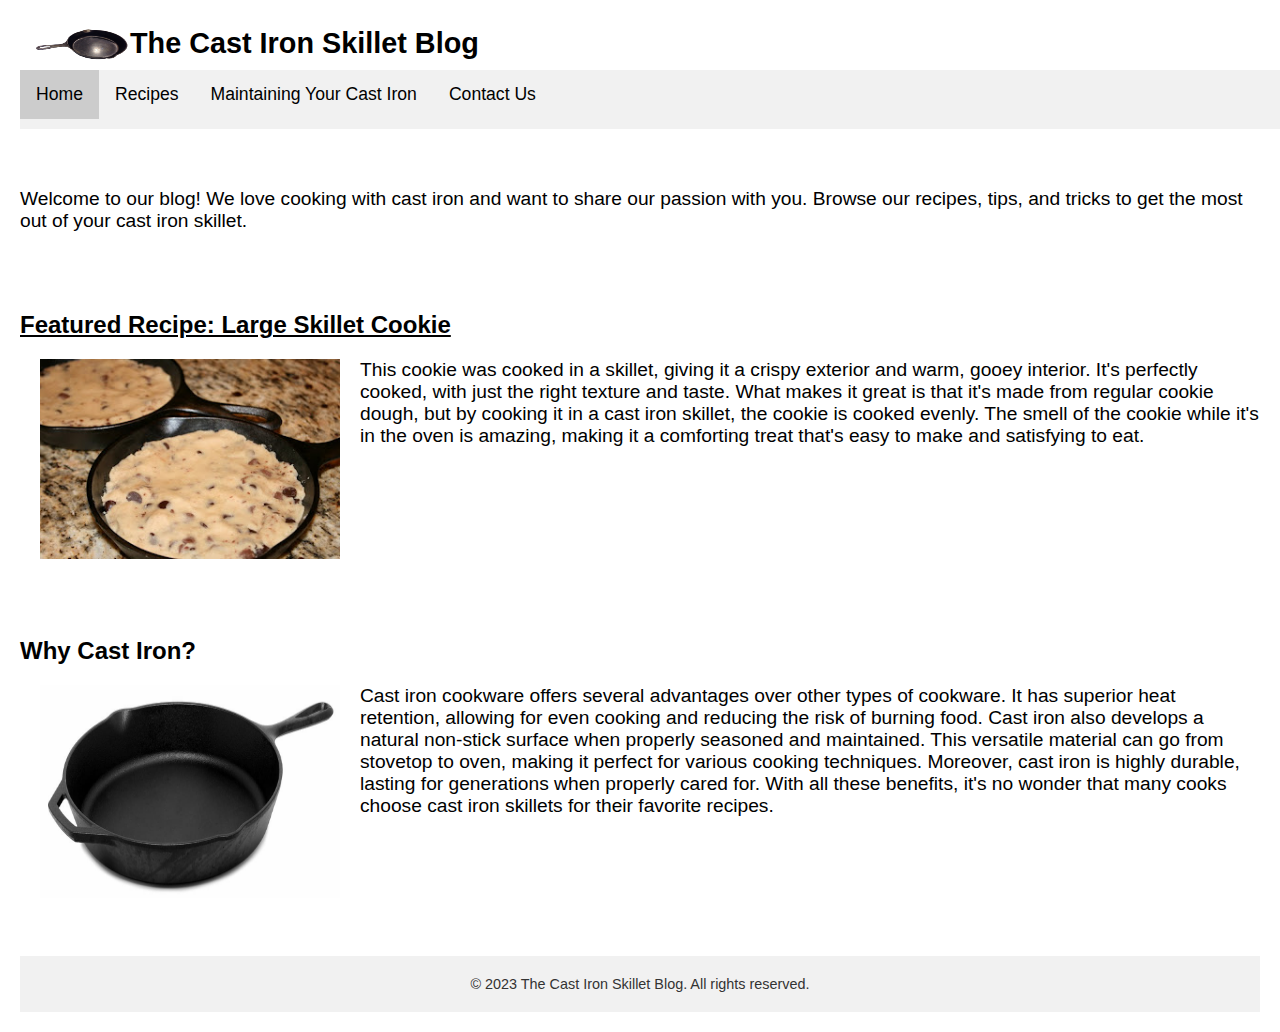
<file: index.html>
<!DOCTYPE html>
<html>
  <head>
    <meta charset="UTF-8">
    <meta name="viewport" content="width=device-width, initial-scale=1.0">
    <meta name="description" content="Welcome to our blog! We love cooking with cast iron and want to share our passion with you. Browse our recipes, tips, and tricks to get the most out of your cast iron skillet.">
    <meta name="author" content="Andrew Barker">
    <meta name="keywords" content="cast iron, skillet, recipes, tips, tricks, cooking">
    <!-- Google tag (gtag.js) -->
    <script async src="https://www.googletagmanager.com/gtag/js?id=G-KKR5ZHEPTD"></script>
    <script>
      window.dataLayer = window.dataLayer || [];
      function gtag(){dataLayer.push(arguments);}
      gtag('js', new Date());

      gtag('config', 'G-KKR5ZHEPTD');
    </script>
    <title>The Cast Iron Skillet Blog</title>
  <link href="https://fonts.googleapis.com/css?family=Roboto&display=swap" rel="stylesheet">
  <link rel="stylesheet" href="./style.css">
  </head>
  <body>
    <div class="nav-container">
    <header>
      <h1><img src="./skillet.png" alt="logo" width="100">The Cast Iron Skillet Blog</h1>
      <nav>
        <ul>
          <li class ="active" style="display: inline-block;"><a href="./index.html">Home</a></li>
          <li class="dropdown" style="display: inline-block;">
            <a href="#">Recipes</a>
            <ul class="dropdown">
              <li><a href="./recipe1.html">Skillet Cookie</a></li>
              <li><a href="./recipe2.html">Paprika Chicken Skillet</a></li>
              <li><a href="./recipe3.html">Cast Iron Steak</a></li>
              <li><a href="./recipe4.html">Cast Iron Cornbread</a></li>
              <li><a href="./recipe5.html">Ham and Cheese Veggie Skillet</a></li>
            </ul>
          </li>
          <li style="display: inline-block;"><a href="./maintaining-your-cast-iron.html">Maintaining Your Cast Iron</a></li>
          <li style="display: inline-block;"><a href="./contact.html">Contact Us</a></li>
        </ul>
      </nav>
    </header>
  </div>
    <section>
      <p>Welcome to our blog! We love cooking with cast iron and want to share our passion with you. Browse our recipes, tips, and tricks to get the most out of your cast iron skillet.</p>
    </section>
    <section>
      <h2><a href="./recipe1.html">Featured Recipe: Large Skillet Cookie</a></h2>
      <div>
        <img style="float: left; margin-right: 20px;" src="./skilletcookie.png" alt="Skillet Cookie">
        <p>This cookie was cooked in a skillet, giving it a crispy exterior and warm, gooey interior. It's perfectly cooked, with just the right texture and taste. What makes it great is that it's made from regular cookie        dough, but by cooking it in a cast iron skillet, the cookie is cooked evenly. The smell of the cookie while it's in the oven is amazing, making it a comforting treat that's easy to make and satisfying to eat.</p>
      </div>
      <div style="clear:both;"></div>
    </section>   
    <br>
    <section>
      <h2>Why Cast Iron?</h2>
      <div>
        <img style="float: left; margin-right: 20px;" height="213px" width="320" src="./skillet2.jpg" alt="Skillet Image">
        <p>Cast iron cookware offers several advantages over other types of cookware. It has superior heat retention, allowing for even cooking and reducing the risk of burning food. Cast iron also develops a natural non-stick surface when properly seasoned and maintained. This versatile material can go from stovetop to oven, making it perfect for various cooking techniques. Moreover, cast iron is highly durable, lasting for generations when properly cared for. With all these benefits, it's no wonder that many cooks choose cast iron skillets for their favorite recipes.</p>
      </div>
      <div style="clear:both;"></div>
    </section>  
    <br>
    <section>
      <footer>
        &copy; 2023 The Cast Iron Skillet Blog. All rights reserved.
      </footer>    
    </section>
  </body>
</html>
</file>
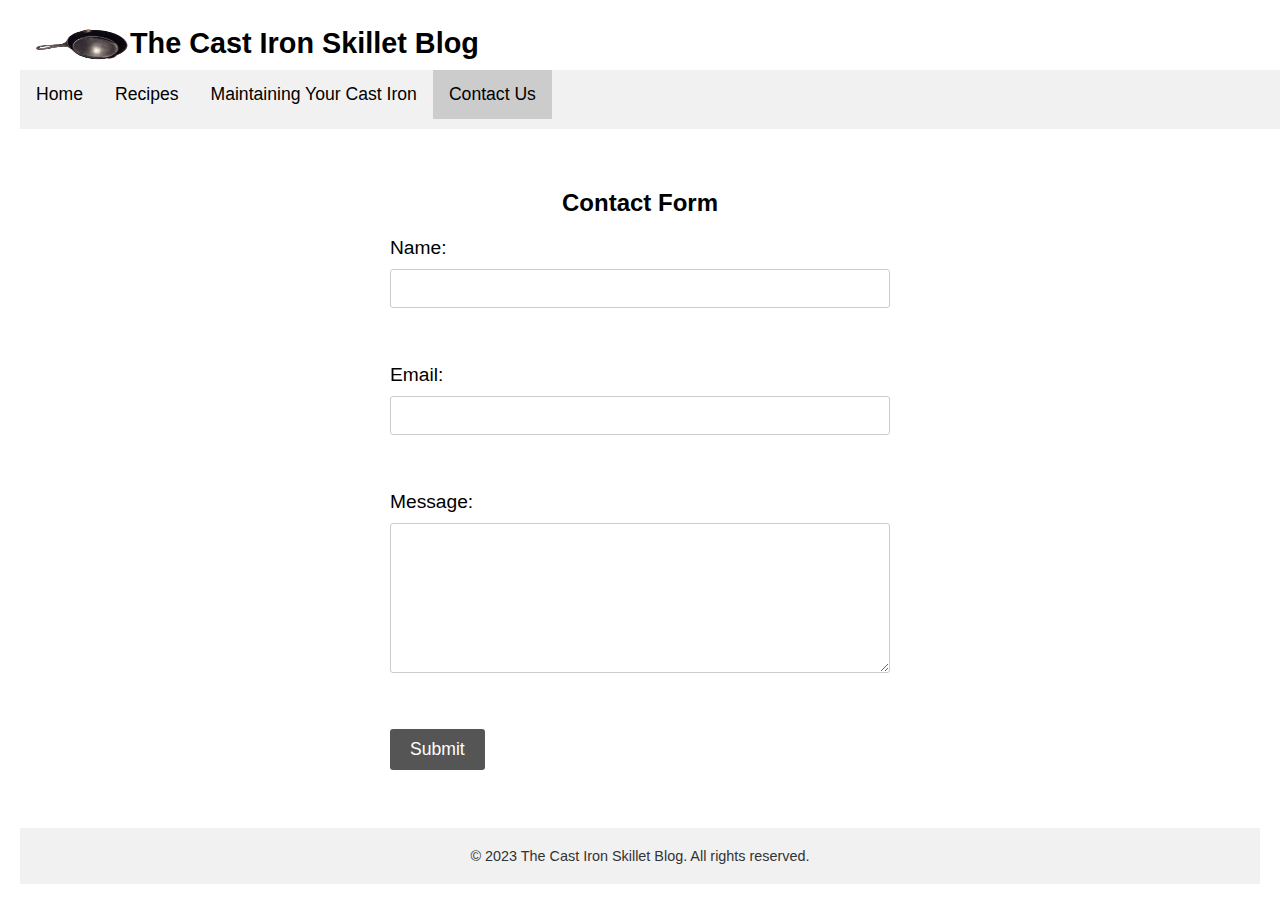
<file: contact.html>
<!DOCTYPE html>
<html>
  <head>
    <meta charset="UTF-8">
    <meta name="viewport" content="width=device-width, initial-scale=1.0">
    <meta name="description" content="Contact us for any questions or comments you may have.">
    <meta name="author" content="Andrew Barker">
    <meta name="keywords" content="contact, form, email, message">
    <!-- Google tag (gtag.js) -->
    <script async src="https://www.googletagmanager.com/gtag/js?id=G-KKR5ZHEPTD"></script>
    <script>
      window.dataLayer = window.dataLayer || [];
      function gtag(){dataLayer.push(arguments);}
      gtag('js', new Date());

      gtag('config', 'G-KKR5ZHEPTD');
    </script>
    <link rel="stylesheet" href="style.css">
    <title>Contact Us</title>
  </head>
  <body>
    <header>
      <h1><img src="./skillet.png" alt="logo" width="100">The Cast Iron Skillet Blog</h1>
      <nav>
        <ul>
          <li style="display: inline-block;"><a href="./index.html">Home</a></li>
          <li class="dropdown" style="display: inline-block;">
            <a href="#">Recipes</a>
            <ul class="dropdown">
              <li><a href="./recipe1.html">Skillet Cookie</a></li>
              <li><a href="./recipe2.html">Paprika Chicken Skillet</a></li>
              <li><a href="./recipe3.html">Cast Iron Steak</a></li>
              <li><a href="./recipe4.html">Cast Iron Cornbread</a></li>
              <li><a href="./recipe5.html">Ham and Cheese Veggie Skillet</a></li>
            </ul>
          </li>
          <li style="display: inline-block;"><a href="./maintaining-your-cast-iron.html">Maintaining Your Cast Iron</a></li>
          <li class ="active" style="display: inline-block;"><a href="./contact.html">Contact Us</a></li>
        </ul>
      </nav>
    </header>
    <section>
      <h2 style="text-align: center">Contact Form</h2>
      <form action="/submit.php" method="POST">
        <label for="name">Name:</label>
        <input type="text" id="name" name="name" required><br><br>
        
        <label for="email">Email:</label>
        <input type="email" id="email" name="email" required><br><br>
        
        <label for="message">Message:</label>
        <textarea id="message" name="message" required></textarea><br><br>
        
        <input type="submit" value="Submit">
      </form>
    </section>
    <br>
    <section>
      <footer>
        &copy; 2023 The Cast Iron Skillet Blog. All rights reserved.
      </footer>    
    </section>
  </body>
</html>
</file>
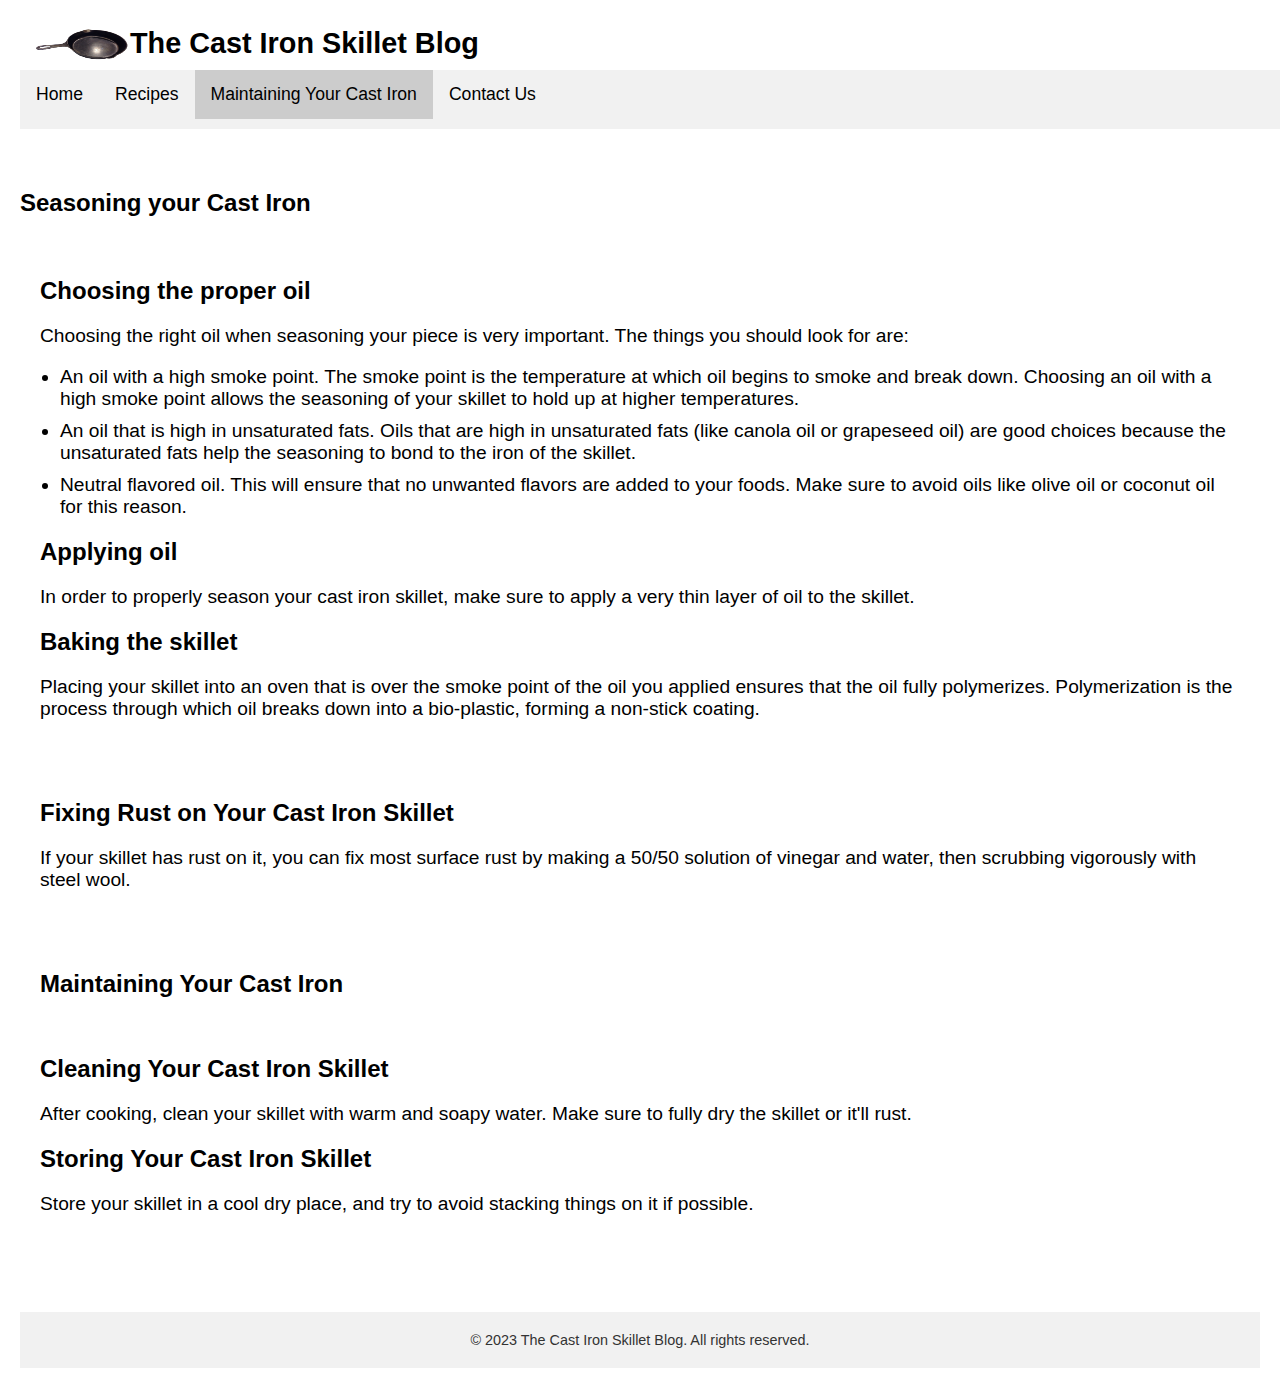
<file: maintaining-your-cast-iron.html>
<!DOCTYPE html>
<html>
  <head>
    <meta charset="UTF-8">
    <meta name="viewport" content="width=device-width, initial-scale=1.0">
    <meta name="description" content="Learn how to maintain your cast iron skillet for a lifetime of great cooking.">
    <meta name="author" content="Andrew Barker">
    <meta name="keywords" content="cast iron, skillet, maintenance, cleaning, seasoning">
    <title>Maintaining Your Cast Iron - The Cast Iron Skillet Blog</title>
    <link rel="stylesheet" href="style.css">
  </head>
  <body>
    <header>
      <h1><img src="./skillet.png" alt="logo" width="100">The Cast Iron Skillet Blog</h1>
      <nav>
        <ul>
          <li style="display: inline-block;"><a href="./index.html">Home</a></li>
          <li class="dropdown" style="display: inline-block;">
            <a href="#">Recipes</a>
            <ul class="dropdown">
              <li><a href="./recipe1.html">Skillet Cookie</a></li>
              <li><a href="./recipe2.html">Paprika Chicken Skillet</a></li>
              <li><a href="./recipe3.html">Cast Iron Steak</a></li>
              <li><a href="./recipe4.html">Cast Iron Cornbread</a></li>
              <li><a href="./recipe5.html">Ham and Cheese Veggie Skillet</a></li>
            </ul>
          </li>
          <li class="active" style="display: inline-block;"><a href="./maintaining-your-cast-iron.html">Maintaining Your Cast Iron</a></li>
          <li style="display: inline-block;"><a href="./contact.html">Contact Us</a></li>
        </ul>
      </nav>
    </header>
    <section>
      <h2>Seasoning your Cast Iron</h2>
      <section>
        <h2>Choosing the proper oil</h2>
        <p>Choosing the right oil when seasoning your piece is very important. The things you should look for are:</p>
        <ul>
          <li>An oil with a high smoke point. The smoke point is the temperature at which oil begins to smoke and break down. Choosing an oil with a high smoke point allows the seasoning of your skillet to hold up at higher temperatures.</li>
          <li>An oil that is high in unsaturated fats. Oils that are high in unsaturated fats (like canola oil or grapeseed oil) are good choices because the unsaturated fats help the seasoning to bond to the iron of the skillet.</li>
          <li>Neutral flavored oil. This will ensure that no unwanted flavors are added to your foods. Make sure to avoid oils like olive oil or coconut oil for this reason.</li>
        </ul>
        <h2>Applying oil</h2>
        <p>In order to properly season your cast iron skillet, make sure to apply a very thin layer of oil to the skillet.</p>
        <h2>Baking the skillet</h3>
        <p>Placing your skillet into an oven that is over the smoke point of the oil you applied ensures that the oil fully polymerizes. Polymerization is the process through which oil breaks down into a bio-plastic, forming a non-stick coating.</p>
      </section>
      <section>
        <h2>Fixing Rust on Your Cast Iron Skillet</h2>
        <p>If your skillet has rust on it, you can fix most surface rust by making a 50/50 solution of vinegar and water, then scrubbing vigorously with steel wool.</p>
      </section>
    <section>
      <h2>Maintaining Your Cast Iron</h2>
      <br>
        <h2>Cleaning Your Cast Iron Skillet</h2>
        <p>After cooking, clean your skillet with warm and soapy water. Make sure to fully dry the skillet or it'll rust.</p>
        <h2>Storing Your Cast Iron Skillet</h2>
        <p>Store your skillet in a cool dry place, and try to avoid stacking things on it if possible.</p>
      </section>
    </section>
    <br>
    <section>
      <footer>
        &copy; 2023 The Cast Iron Skillet Blog. All rights reserved.
      </footer>    
    </section>
  </body>
</html>
</file>
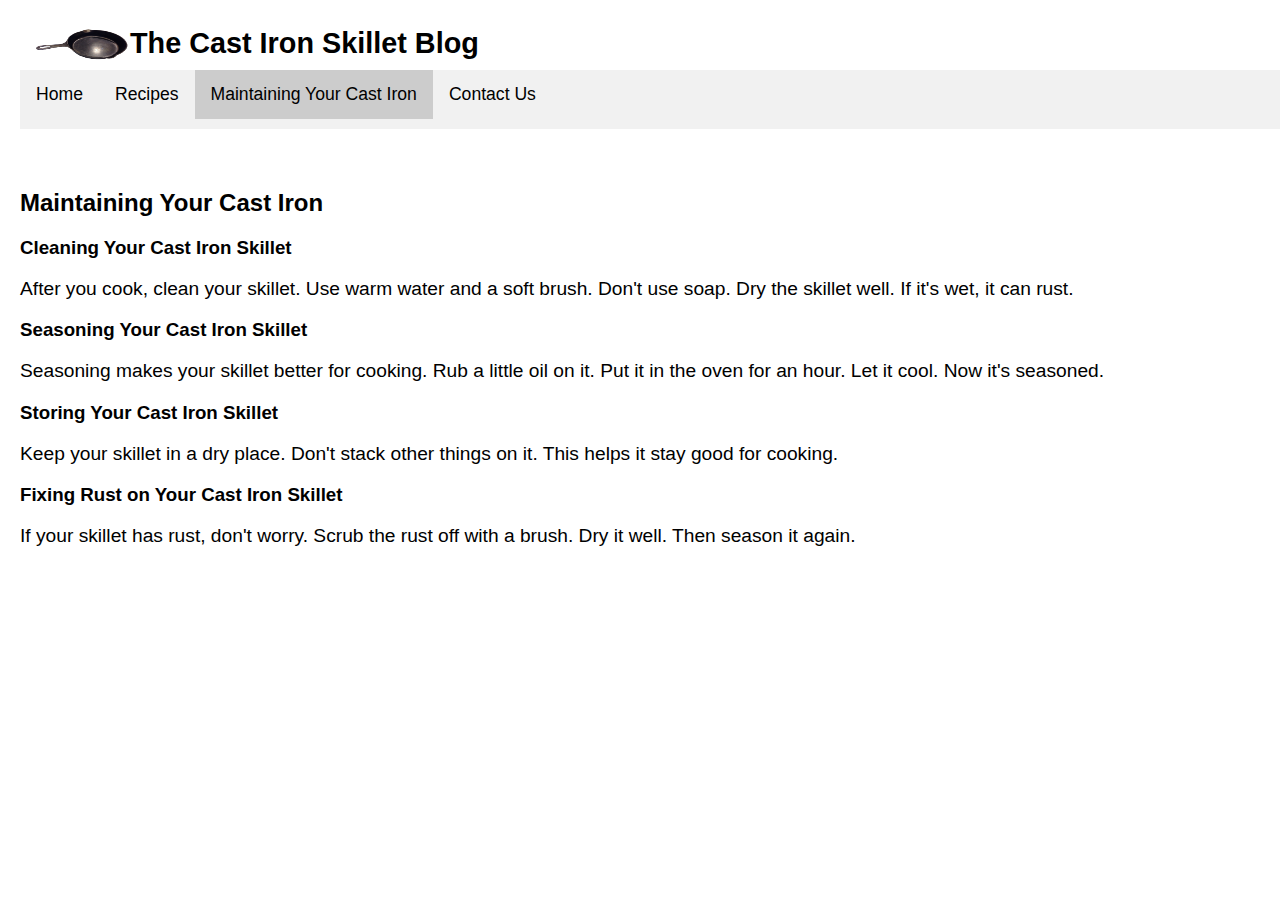
<file: maintaining-your-skillet.html>
<!DOCTYPE html>
<html>
  <head>
    <meta charset="UTF-8">
    <meta name="viewport" content="width=device-width, initial-scale=1.0">
    <meta name="description" content="Learn how to maintain your cast iron skillet for a lifetime of great cooking.">
    <meta name="author" content="Andrew Barker">
    <meta name="keywords" content="cast iron, skillet, maintenance, cleaning, seasoning">
    <title>Maintaining Your Cast Iron - The Cast Iron Skillet Blog</title>
    <link rel="stylesheet" href="style.css">
  </head>
  <body>
    <header>
      <h1><img src="./skillet.png" alt="logo" width="100">The Cast Iron Skillet Blog</h1>
      <nav>
        <ul>
          <li style="display: inline-block;"><a href="./index.html">Home</a></li>
          <li class="dropdown" style="display: inline-block;">
            <a href="#">Recipes</a>
            <ul class="dropdown">
              <li><a href="./recipe1.html">Recipe 1</a></li>
              <li><a href="./recipe2.html">Recipe 2</a></li>
              <li><a href="./recipe3.html">Recipe 3</a></li>
              <li><a href="./recipe4.html">Recipe 4</a></li>
              <li><a href="./recipe5.html">Recipe 5</a></li>
            </ul>
          </li>
          <li class ="active" style="display: inline-block;"><a href="./maintaining-your-cast-iron.html">Maintaining Your Cast Iron</a></li>
          <li style="display: inline-block;"><a href="./contact.html">Contact Us</a></li>
        </ul>
      </nav>
    </header>
    <section>
      <h2>Maintaining Your Cast Iron</h2>
      <article>
        <h3>Cleaning Your Cast Iron Skillet</h3>
        <p>After you cook, clean your skillet. Use warm water and a soft brush. Don't use soap. Dry the skillet well. If it's wet, it can rust.</p>
      </article>
      <article>
        <h3>Seasoning Your Cast Iron Skillet</h3>
        <p>Seasoning makes your skillet better for cooking. Rub a little oil on it. Put it in the oven for an hour. Let it cool. Now it's seasoned.</p>
      </article>
      <article>
        <h3>Storing Your Cast Iron Skillet</h3>
        <p>Keep your skillet in a dry place. Don't stack other things on it. This helps it stay good for cooking.</p>
      </article>
      <article>
        <h3>Fixing Rust on Your Cast Iron Skillet</h3>
        <p>If your skillet has rust, don't worry. Scrub the rust off with a brush. Dry it well. Then season it again.</p>
      </article>
    </section>
  </body>
</html>
</file>
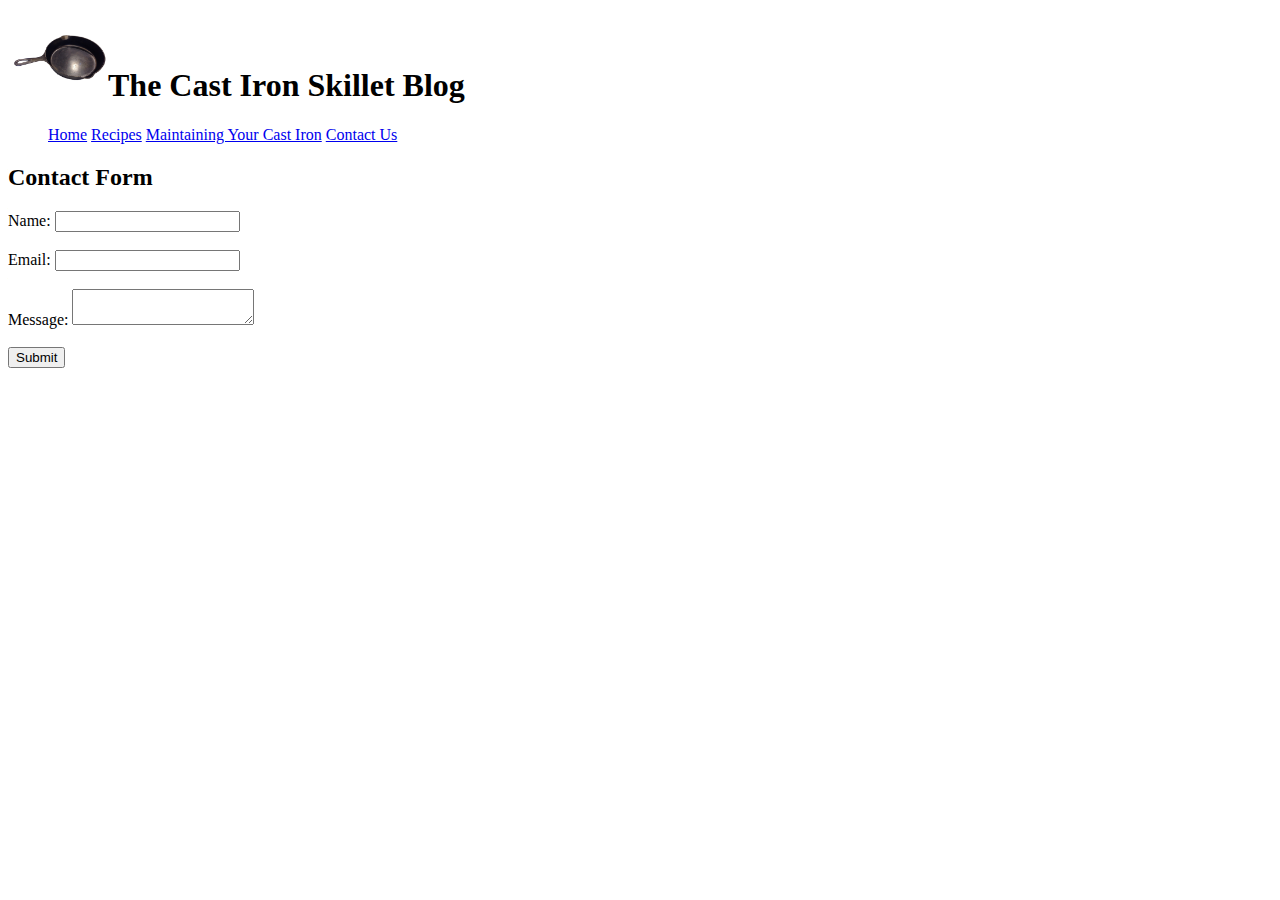
<file: new 1.html>
<!DOCTYPE html>
<html>
  <head>
    <title>Contact Us</title>
  </head>
  <body>
    <header>
      <h1><img src="./skillet.png" alt="logo" width="100">The Cast Iron Skillet Blog</h1>
      <nav>
        <ul>
          <li style="display: inline-block;"><a href="./index.html">Home</a></li>
          <li style="display: inline-block;"><a href="./recipes.html">Recipes</a></li>
          <li style="display: inline-block;"><a href=".maintaining-your-cast-iron.html">Maintaining Your Cast Iron</a></li>
          <li style="display: inline-block;"><a href="./contact.html">Contact Us</a></li>
        </ul>
      </nav>
    </header>
    <section>
      <h2>Contact Form</h2>
      <form action="/submit.php" method="POST">
        <label for="name">Name:</label>
        <input type="text" id="name" name="name" required><br><br>
        
        <label for="email">Email:</label>
        <input type="email" id="email" name="email" required><br><br>
        
        <label for="message">Message:</label>
        <textarea id="message" name="message" required></textarea><br><br>
        
        <input type="submit" value="Submit">
      </form>
    </section>
  </body>
</html>
</file>
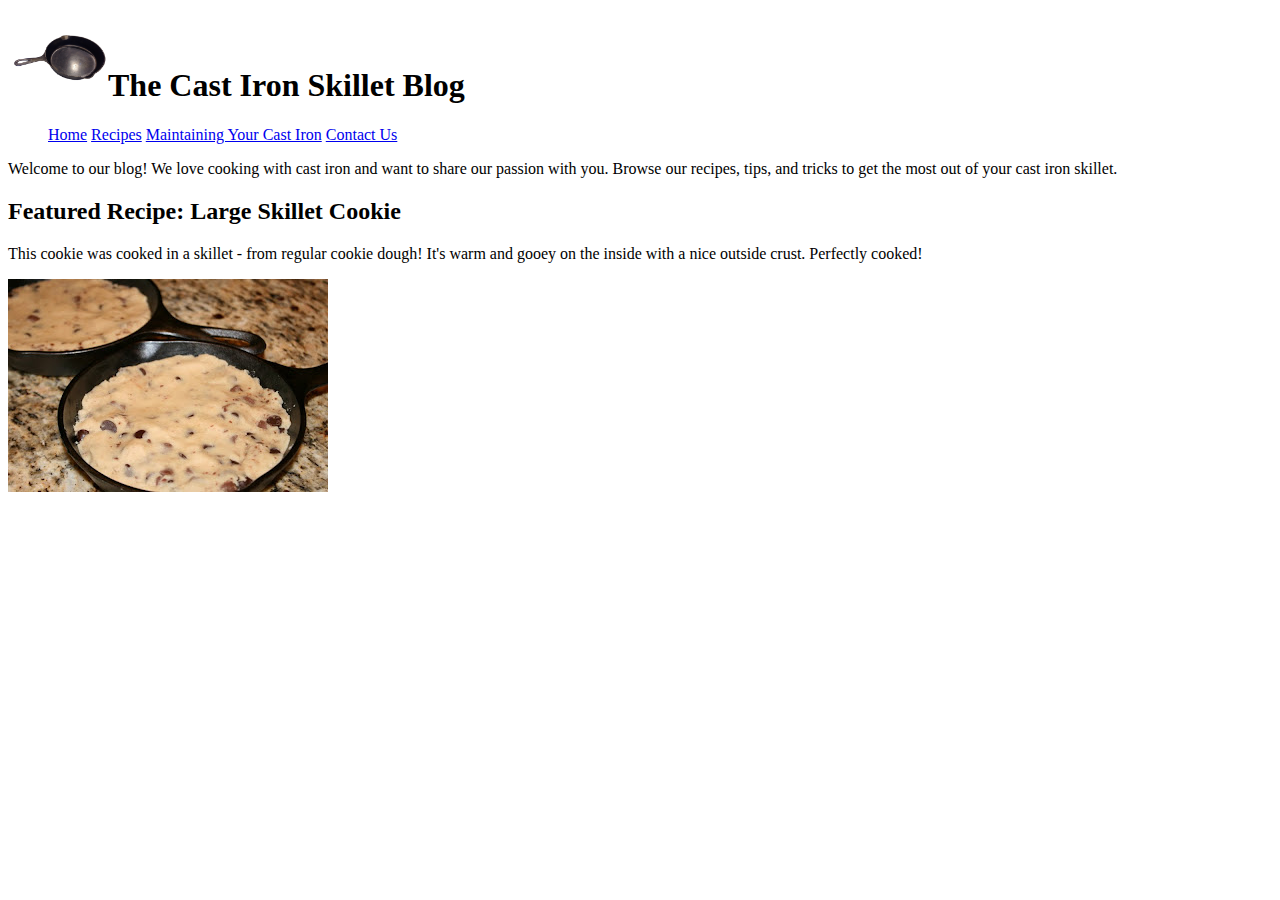
<file: new 2.html>
<!DOCTYPE html>
<html>
  <head>
    <title>The Cast Iron Skillet Blog</title>
	<!-- creator: Andrew Barker -->
  </head>
  <body>
    <header>
      <h1><img src="./skillet.png" alt="logo" width="100">The Cast Iron Skillet Blog</h1>
      <nav>
        <ul>
          <li style="display: inline-block;"><a href="./index.html">Home</a></li>
          <li style="display: inline-block;"><a href="./recipes.html">Recipes</a></li>
          <li style="display: inline-block;"><a href=".maintaining-your-cast-iron.html">Maintaining Your Cast Iron</a></li>
          <li style="display: inline-block;"><a href="./contact.html">Contact Us</a></li>
        </ul>
      </nav>
    </header>
    <section>
      <p>Welcome to our blog! We love cooking with cast iron and want to share our passion with you. Browse our recipes, tips, and tricks to get the most out of your cast iron skillet.</p>
    </section>
    <section>
      <h2>Featured Recipe: Large Skillet Cookie</h2>
      <p>This cookie was cooked in a skillet - from regular cookie dough! It's warm and gooey on the inside with a nice outside crust. Perfectly cooked!</p>
	  <img src=./skilletcookie.png></img>
    </section>
  </body>
</html>
</file>
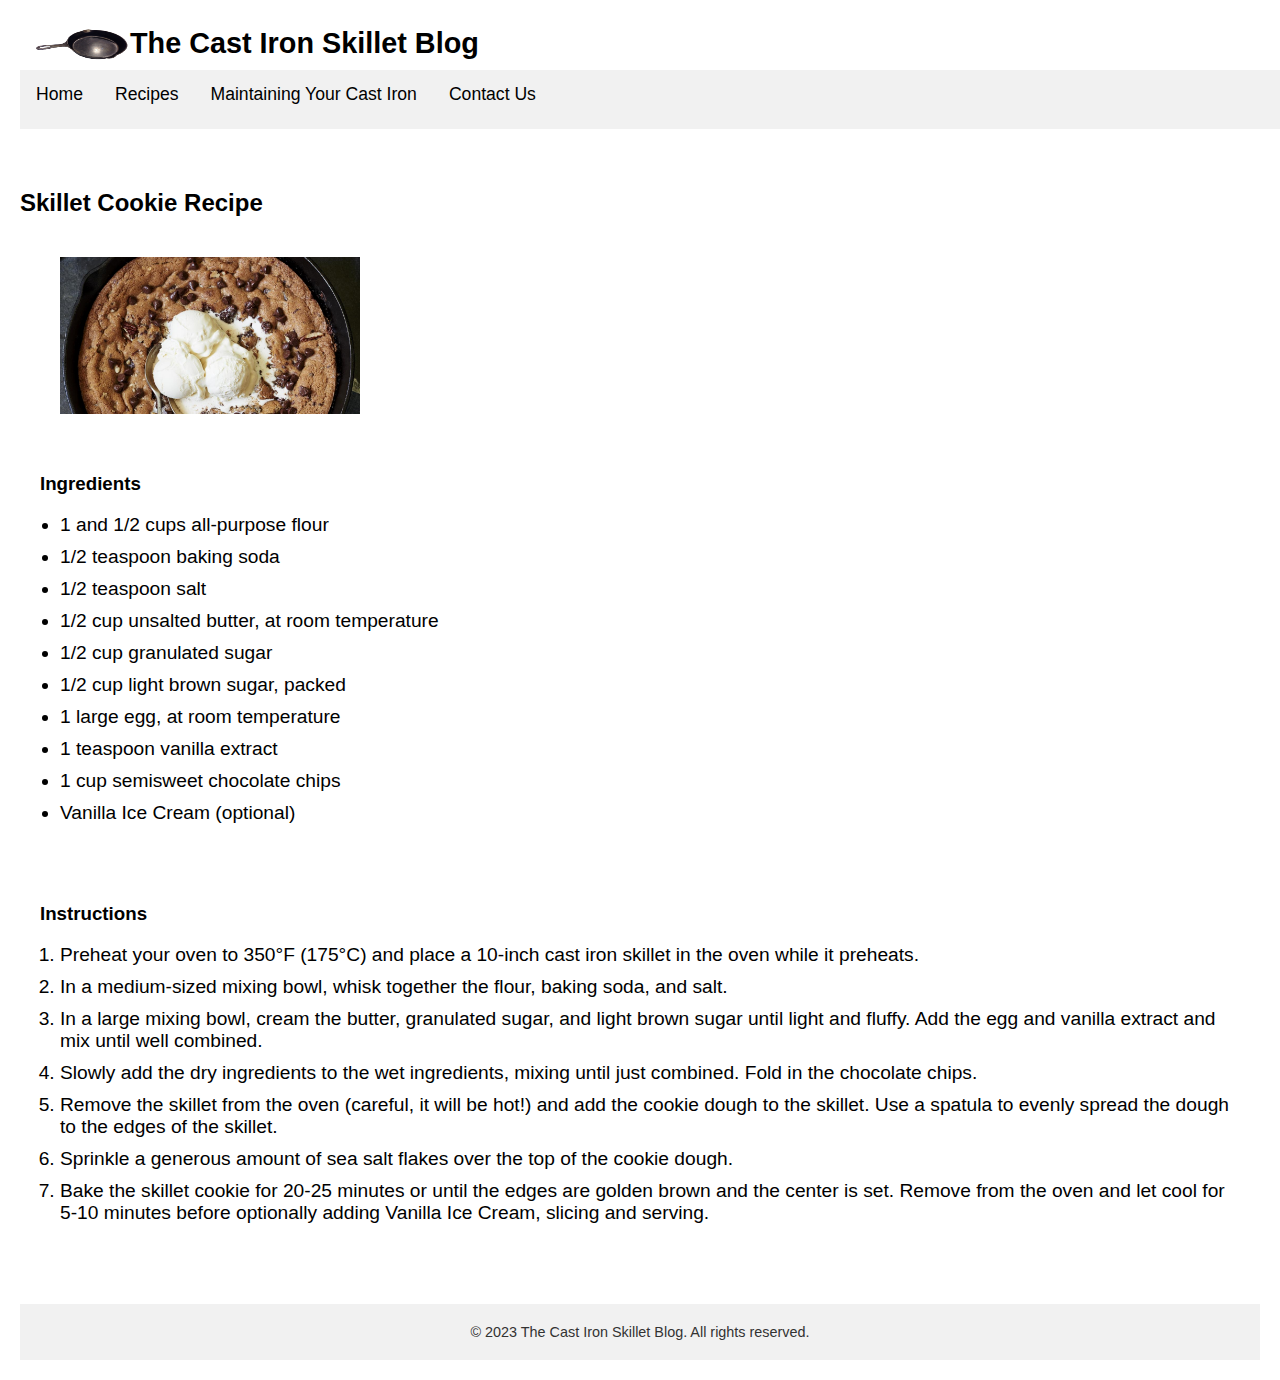
<file: recipe1.html>
<!DOCTYPE html>
<html>
  <head>
    <meta charset="UTF-8">
    <meta name="viewport" content="width=device-width, initial-scale=1.0">
    <meta name="description" content="Welcome to our blog! We love cooking with cast iron and want to share our passion with you. Browse our recipes, tips, and tricks to get the most out of your cast iron skillet.">
    <meta name="author" content="Andrew Barker">
    <meta name="keywords" content="cast iron, skillet, recipes, tips, tricks, cooking">
    <!-- Google tag (gtag.js) -->
    <script async src="https://www.googletagmanager.com/gtag/js?id=G-KKR5ZHEPTD"></script>
    <script>
      window.dataLayer = window.dataLayer || [];
      function gtag(){dataLayer.push(arguments);}
      gtag('js', new Date());

      gtag('config', 'G-KKR5ZHEPTD');
    </script>
    <title>Skillet Cookie Recipe - The Cast Iron Skillet Blog</title>
    <link href="https://fonts.googleapis.com/css?family=Roboto&display=swap" rel="stylesheet">
    <link rel="stylesheet" href="./style.css">
  </head>
  <body>
    <div class="nav-container">
      <header>
        <h1><img src="./skillet.png" alt="logo" width="100">The Cast Iron Skillet Blog</h1>
        <nav>
          <ul>
            <li style="display: inline-block;"><a href="./index.html">Home</a></li>
            <li class="dropdown" style="display: inline-block;">
              <a href="#">Recipes</a>
              <ul class="dropdown">
                <li><a href="./recipe1.html">Skillet Cookie</a></li>
              <li><a href="./recipe2.html">Paprika Chicken Skillet</a></li>
              <li><a href="./recipe3.html">Cast Iron Steak</a></li>
              <li><a href="./recipe4.html">Cast Iron Cornbread</a></li>
              <li><a href="./recipe5.html">Ham and Cheese Veggie Skillet</a></li>
              </ul>
            </li>
            <li style="display: inline-block;"><a href="./maintaining-your-cast-iron.html">Maintaining Your Cast Iron</a></li>
            <li style="display: inline-block;"><a href="./contact.html">Contact Us</a></li>
          </ul>
        </nav>
      </header>
    </div>
    <main>
      <section>
        <h2>Skillet Cookie Recipe</h2>
        <section>
        <div>
            <img src="./Chocolate_Chunk.jpg" alt="Skillet Cookie" style="float: left; margin-right: 20px;">
          </div>
          <div style="clear: both;"></div>
        </section>
        <section>
        <h3>Ingredients</h3>
        <ul>
            <li>1 and 1/2 cups all-purpose flour</li>
            <li>1/2 teaspoon baking soda</li>
            <li>1/2 teaspoon salt</li>
            <li>1/2 cup unsalted butter, at room temperature</li>
            <li>1/2 cup granulated sugar</li>
            <li>1/2 cup light brown sugar, packed</li>
            <li>1 large egg, at room temperature</li>
            <li>1 teaspoon vanilla extract</li>
            <li>1 cup semisweet chocolate chips</li>
            <li>Vanilla Ice Cream (optional)</li>
        </ul>
        </section>
        <section>
        <h3>Instructions</h3>
        <ol>
            <li>Preheat your oven to 350°F (175°C) and place a 10-inch cast iron skillet in the oven while it preheats.</li>
            <li>In a medium-sized mixing bowl, whisk together the flour, baking soda, and salt.</li>
            <li>In a large mixing bowl, cream the butter, granulated sugar, and light brown sugar until light and fluffy. Add the egg and vanilla extract and mix until well combined.</li>
            <li>Slowly add the dry ingredients to the wet ingredients, mixing until just combined. Fold in the chocolate chips.</li>
            <li>Remove the skillet from the oven (careful, it will be hot!) and add the cookie dough to the skillet. Use a spatula to evenly spread the dough to the edges of the skillet.</li>
            <li>Sprinkle a generous amount of sea salt flakes over the top of the cookie dough.</li>
            <li>Bake the skillet cookie for 20-25 minutes or until the edges are golden brown and the center is set. Remove from the oven and let cool for 5-10 minutes before optionally adding Vanilla Ice Cream, slicing and serving.</li>
        </ol>
        </section>
      </section>
    </main>
    <section>
        <footer>
          &copy; 2023 The Cast Iron Skillet Blog. All rights reserved.
        </footer>    
      </section>
  </body>
</html>
</file>
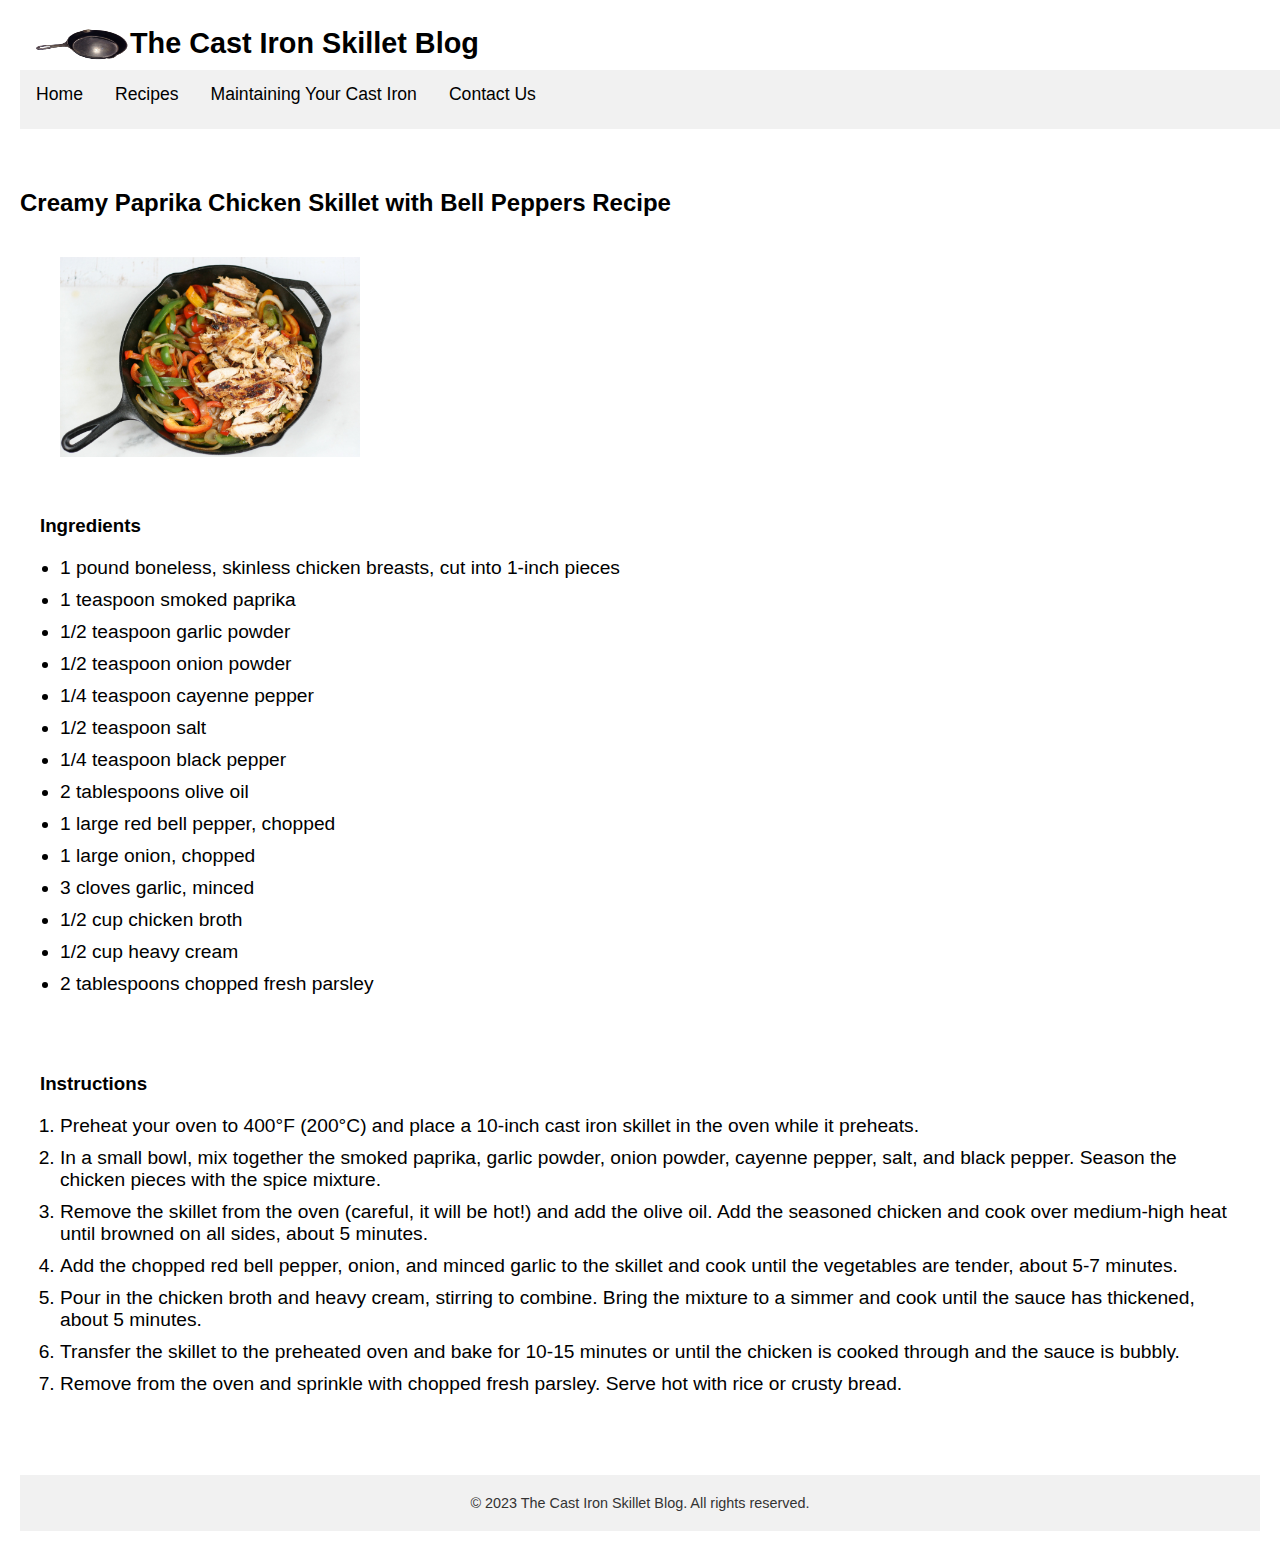
<file: recipe2.html>
<!DOCTYPE html>
<html>
  <head>
    <meta charset="UTF-8">
    <meta name="viewport" content="width=device-width, initial-scale=1.0">
    <meta name="description" content="Welcome to our blog! We love cooking with cast iron and want to share our passion with you. Browse our recipes, tips, and tricks to get the most out of your cast iron skillet.">
    <meta name="author" content="Andrew Barker">
    <meta name="keywords" content="cast iron, skillet, recipes, tips, tricks, cooking">
    <!-- Google tag (gtag.js) -->
    <script async src="https://www.googletagmanager.com/gtag/js?id=G-KKR5ZHEPTD"></script>
    <script>
      window.dataLayer = window.dataLayer || [];
      function gtag(){dataLayer.push(arguments);}
      gtag('js', new Date());

      gtag('config', 'G-KKR5ZHEPTD');
    </script>
    <title>Skillet Cookie Recipe - The Cast Iron Skillet Blog</title>
    <link href="https://fonts.googleapis.com/css?family=Roboto&display=swap" rel="stylesheet">
    <link rel="stylesheet" href="./style.css">
  </head>
  <body>
    <div class="nav-container">
      <header>
        <h1><img src="./skillet.png" alt="logo" width="100">The Cast Iron Skillet Blog</h1>
        <nav>
          <ul>
            <li style="display: inline-block;"><a href="./index.html">Home</a></li>
            <li class="dropdown" style="display: inline-block;">
              <a href="#">Recipes</a>
              <ul class="dropdown">
                <li><a href="./recipe1.html">Skillet Cookie</a></li>
              <li><a href="./recipe2.html">Paprika Chicken Skillet</a></li>
              <li><a href="./recipe3.html">Cast Iron Steak</a></li>
              <li><a href="./recipe4.html">Cast Iron Cornbread</a></li>
              <li><a href="./recipe5.html">Ham and Cheese Veggie Skillet</a></li>
              </ul>
            </li>
            <li style="display: inline-block;"><a href="./maintaining-your-cast-iron.html">Maintaining Your Cast Iron</a></li>
            <li style="display: inline-block;"><a href="./contact.html">Contact Us</a></li>
          </ul>
        </nav>
      </header>
    </div>
    <main>
      <section>
        <h2>Creamy Paprika Chicken Skillet with Bell Peppers Recipe</h2>
        <section>
        <div>
            <img src="./Chicken_Skillet.jpg" alt="Chicken Skillet" style="float: left; margin-right: 20px;">
          </div>
          <div style="clear: both;"></div>
        </section>
        <section>
        <h3>Ingredients</h3>
        <ul>
          <li>1 pound boneless, skinless chicken breasts, cut into 1-inch pieces</li>
          <li>1 teaspoon smoked paprika</li>
          <li>1/2 teaspoon garlic powder</li>
          <li>1/2 teaspoon onion powder</li>
          <li>1/4 teaspoon cayenne pepper</li>
          <li>1/2 teaspoon salt</li>
          <li>1/4 teaspoon black pepper</li>
          <li>2 tablespoons olive oil</li>
          <li>1 large red bell pepper, chopped</li>
          <li>1 large onion, chopped</li>
          <li>3 cloves garlic, minced</li>
          <li>1/2 cup chicken broth</li>
          <li>1/2 cup heavy cream</li>
          <li>2 tablespoons chopped fresh parsley</li>
        </ul>
        </section>
        <section>
        <h3>Instructions</h3>
        <ol>
          <li>Preheat your oven to 400°F (200°C) and place a 10-inch cast iron skillet in the oven while it preheats.</li>
          <li>In a small bowl, mix together the smoked paprika, garlic powder, onion powder, cayenne pepper, salt, and black pepper. Season the chicken pieces with the spice mixture.</li>
          <li>Remove the skillet from the oven (careful, it will be hot!) and add the olive oil. Add the seasoned chicken and cook over medium-high heat until browned on all sides, about 5 minutes.</li>
          <li>Add the chopped red bell pepper, onion, and minced garlic to the skillet and cook until the vegetables are tender, about 5-7 minutes.</li>
          <li>Pour in the chicken broth and heavy cream, stirring to combine. Bring the mixture to a simmer and cook until the sauce has thickened, about 5 minutes.</li>
          <li>Transfer the skillet to the preheated oven and bake for 10-15 minutes or until the chicken is cooked through and the sauce is bubbly.</li>
          <li>Remove from the oven and sprinkle with chopped fresh parsley. Serve hot with rice or crusty bread.</li>
        </ol>
        </section>
      </section>
    </main>
    <section>
      <footer>
        &copy; 2023 The Cast Iron Skillet Blog. All rights reserved.
      </footer>    
    </section>
  </body>
</html>
</file>
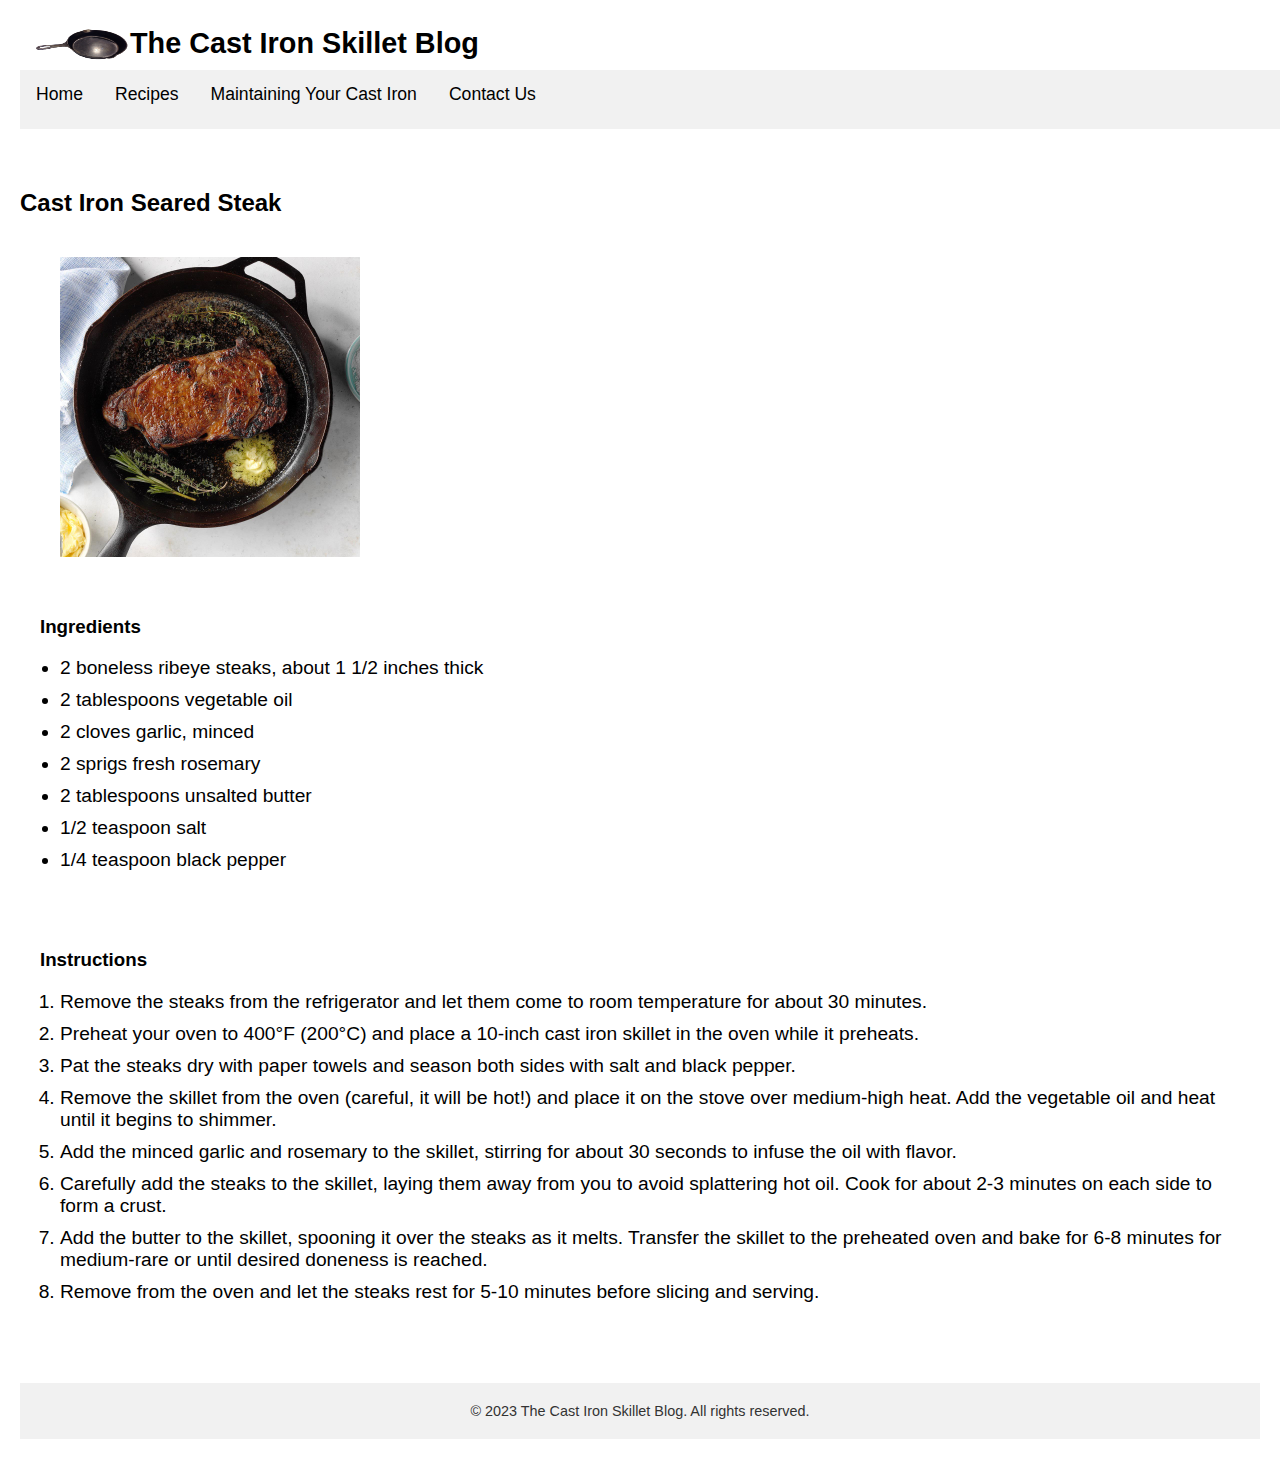
<file: recipe3.html>
<!DOCTYPE html>
<html>
  <head>
    <meta charset="UTF-8">
    <meta name="viewport" content="width=device-width, initial-scale=1.0">
    <meta name="description" content="Welcome to our blog! We love cooking with cast iron and want to share our passion with you. Browse our recipes, tips, and tricks to get the most out of your cast iron skillet.">
    <meta name="author" content="Andrew Barker">
    <meta name="keywords" content="cast iron, skillet, recipes, tips, tricks, cooking">
    <!-- Google tag (gtag.js) -->
    <script async src="https://www.googletagmanager.com/gtag/js?id=G-KKR5ZHEPTD"></script>
    <script>
      window.dataLayer = window.dataLayer || [];
      function gtag(){dataLayer.push(arguments);}
      gtag('js', new Date());

      gtag('config', 'G-KKR5ZHEPTD');
    </script>
    <title>Skillet Cookie Recipe - The Cast Iron Skillet Blog</title>
    <link href="https://fonts.googleapis.com/css?family=Roboto&display=swap" rel="stylesheet">
    <link rel="stylesheet" href="./style.css">
  </head>
  <body>
    <div class="nav-container">
      <header>
        <h1><img src="./skillet.png" alt="logo" width="100">The Cast Iron Skillet Blog</h1>
        <nav>
          <ul>
            <li style="display: inline-block;"><a href="./index.html">Home</a></li>
            <li class="dropdown" style="display: inline-block;">
              <a href="#">Recipes</a>
              <ul class="dropdown">
                <li><a href="./recipe1.html">Skillet Cookie</a></li>
              <li><a href="./recipe2.html">Paprika Chicken Skillet</a></li>
              <li><a href="./recipe3.html">Cast Iron Steak</a></li>
              <li><a href="./recipe4.html">Cast Iron Cornbread</a></li>
              <li><a href="./recipe5.html">Ham and Cheese Veggie Skillet</a></li>
              </ul>
            </li>
            <li style="display: inline-block;"><a href="./maintaining-your-cast-iron.html">Maintaining Your Cast Iron</a></li>
            <li style="display: inline-block;"><a href="./contact.html">Contact Us</a></li>
          </ul>
        </nav>
      </header>
    </div>
    <main>
      <section>
        <h2>Cast Iron Seared Steak</h2>
        <section>
        <div>
            <img src="./Steak_Skillet.jpg" alt="Steak Skillet" style="float: left; margin-right: 20px;">
          </div>
          <div style="clear: both;"></div>
        </section>
        <section>
        <h3>Ingredients</h3>
        <ul>
          <li>2 boneless ribeye steaks, about 1 1/2 inches thick</li>
          <li>2 tablespoons vegetable oil</li>
          <li>2 cloves garlic, minced</li>
          <li>2 sprigs fresh rosemary</li>
          <li>2 tablespoons unsalted butter</li>
          <li>1/2 teaspoon salt</li>
          <li>1/4 teaspoon black pepper</li>
        </ul>
        </section>
        <section>
        <h3>Instructions</h3>
        <ol>
          <li>Remove the steaks from the refrigerator and let them come to room temperature for about 30 minutes.</li>
          <li>Preheat your oven to 400°F (200°C) and place a 10-inch cast iron skillet in the oven while it preheats.</li>
          <li>Pat the steaks dry with paper towels and season both sides with salt and black pepper.</li>
          <li>Remove the skillet from the oven (careful, it will be hot!) and place it on the stove over medium-high heat. Add the vegetable oil and heat until it begins to shimmer.</li>
          <li>Add the minced garlic and rosemary to the skillet, stirring for about 30 seconds to infuse the oil with flavor.</li>
          <li>Carefully add the steaks to the skillet, laying them away from you to avoid splattering hot oil. Cook for about 2-3 minutes on each side to form a crust.</li>
          <li>Add the butter to the skillet, spooning it over the steaks as it melts. Transfer the skillet to the preheated oven and bake for 6-8 minutes for medium-rare or until desired doneness is reached.</li>
          <li>Remove from the oven and let the steaks rest for 5-10 minutes before slicing and serving.</li>
        </ol>
        </section>
      </section>
    </main>
    <section>
      <footer>
        &copy; 2023 The Cast Iron Skillet Blog. All rights reserved.
      </footer>    
    </section>
  </body>
</html>
</file>
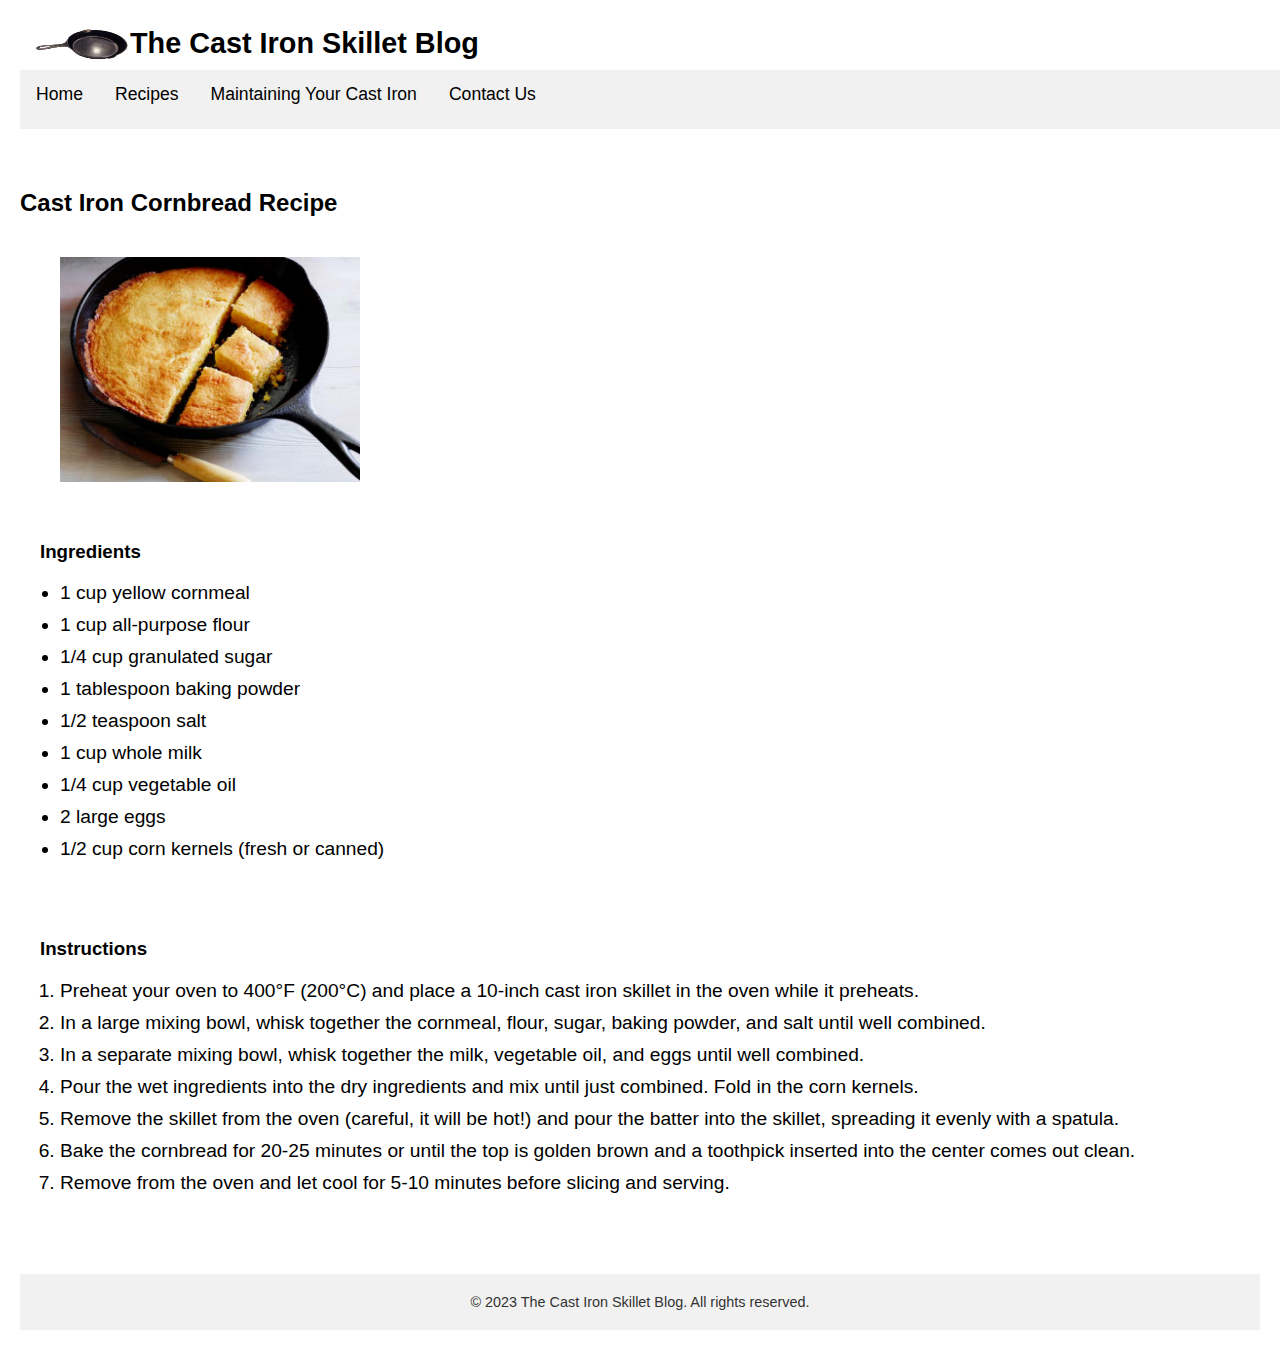
<file: recipe4.html>
<!DOCTYPE html>
<html>
  <head>
    <meta charset="UTF-8">
    <meta name="viewport" content="width=device-width, initial-scale=1.0">
    <meta name="description" content="Welcome to our blog! We love cooking with cast iron and want to share our passion with you. Browse our recipes, tips, and tricks to get the most out of your cast iron skillet.">
    <meta name="author" content="Andrew Barker">
    <meta name="keywords" content="cast iron, skillet, recipes, tips, tricks, cooking">
    <!-- Google tag (gtag.js) -->
    <script async src="https://www.googletagmanager.com/gtag/js?id=G-KKR5ZHEPTD"></script>
    <script>
      window.dataLayer = window.dataLayer || [];
      function gtag(){dataLayer.push(arguments);}
      gtag('js', new Date());

      gtag('config', 'G-KKR5ZHEPTD');
    </script>
    <title>Skillet Cookie Recipe - The Cast Iron Skillet Blog</title>
    <link href="https://fonts.googleapis.com/css?family=Roboto&display=swap" rel="stylesheet">
    <link rel="stylesheet" href="./style.css">
  </head>
  <body>
    <div class="nav-container">
      <header>
        <h1><img src="./skillet.png" alt="logo" width="100">The Cast Iron Skillet Blog</h1>
        <nav>
          <ul>
            <li style="display: inline-block;"><a href="./index.html">Home</a></li>
            <li class="dropdown" style="display: inline-block;">
              <a href="#">Recipes</a>
              <ul class="dropdown">
                <li><a href="./recipe1.html">Skillet Cookie</a></li>
              <li><a href="./recipe2.html">Paprika Chicken Skillet</a></li>
              <li><a href="./recipe3.html">Cast Iron Steak</a></li>
              <li><a href="./recipe4.html">Cast Iron Cornbread</a></li>
              <li><a href="./recipe5.html">Ham and Cheese Veggie Skillet</a></li>
              </ul>
            </li>
            <li style="display: inline-block;"><a href="./maintaining-your-cast-iron.html">Maintaining Your Cast Iron</a></li>
            <li style="display: inline-block;"><a href="./contact.html">Contact Us</a></li>
          </ul>
        </nav>
      </header>
    </div>
    <main>
      <section>
        <h2>Cast Iron Cornbread Recipe</h2>
        <section>
        <div>
            <img src="./Cornbread_Skillet.jpg" alt="Cornbread Skillet" style="float: left; margin-right: 20px;">
          </div>
          <div style="clear: both;"></div>
        </section>
        <section>
        <h3>Ingredients</h3>
        <ul>
          <li>1 cup yellow cornmeal</li>
          <li>1 cup all-purpose flour</li>
          <li>1/4 cup granulated sugar</li>
          <li>1 tablespoon baking powder</li>
          <li>1/2 teaspoon salt</li>
          <li>1 cup whole milk</li>
          <li>1/4 cup vegetable oil</li>
          <li>2 large eggs</li>
          <li>1/2 cup corn kernels (fresh or canned)</li>
        </ul>
        </section>
        <section>
        <h3>Instructions</h3>
        <ol>
          <li>Preheat your oven to 400°F (200°C) and place a 10-inch cast iron skillet in the oven while it preheats.</li>
          <li>In a large mixing bowl, whisk together the cornmeal, flour, sugar, baking powder, and salt until well combined.</li>
          <li>In a separate mixing bowl, whisk together the milk, vegetable oil, and eggs until well combined.</li>
          <li>Pour the wet ingredients into the dry ingredients and mix until just combined. Fold in the corn kernels.</li>
          <li>Remove the skillet from the oven (careful, it will be hot!) and pour the batter into the skillet, spreading it evenly with a spatula.</li>
          <li>Bake the cornbread for 20-25 minutes or until the top is golden brown and a toothpick inserted into the center comes out clean.</li>
          <li>Remove from the oven and let cool for 5-10 minutes before slicing and serving.</li>
        </ol>
        </section>
      </section>
    </main>
    <section>
      <footer>
        &copy; 2023 The Cast Iron Skillet Blog. All rights reserved.
      </footer>    
    </section>
  </body>
</html>
</file>
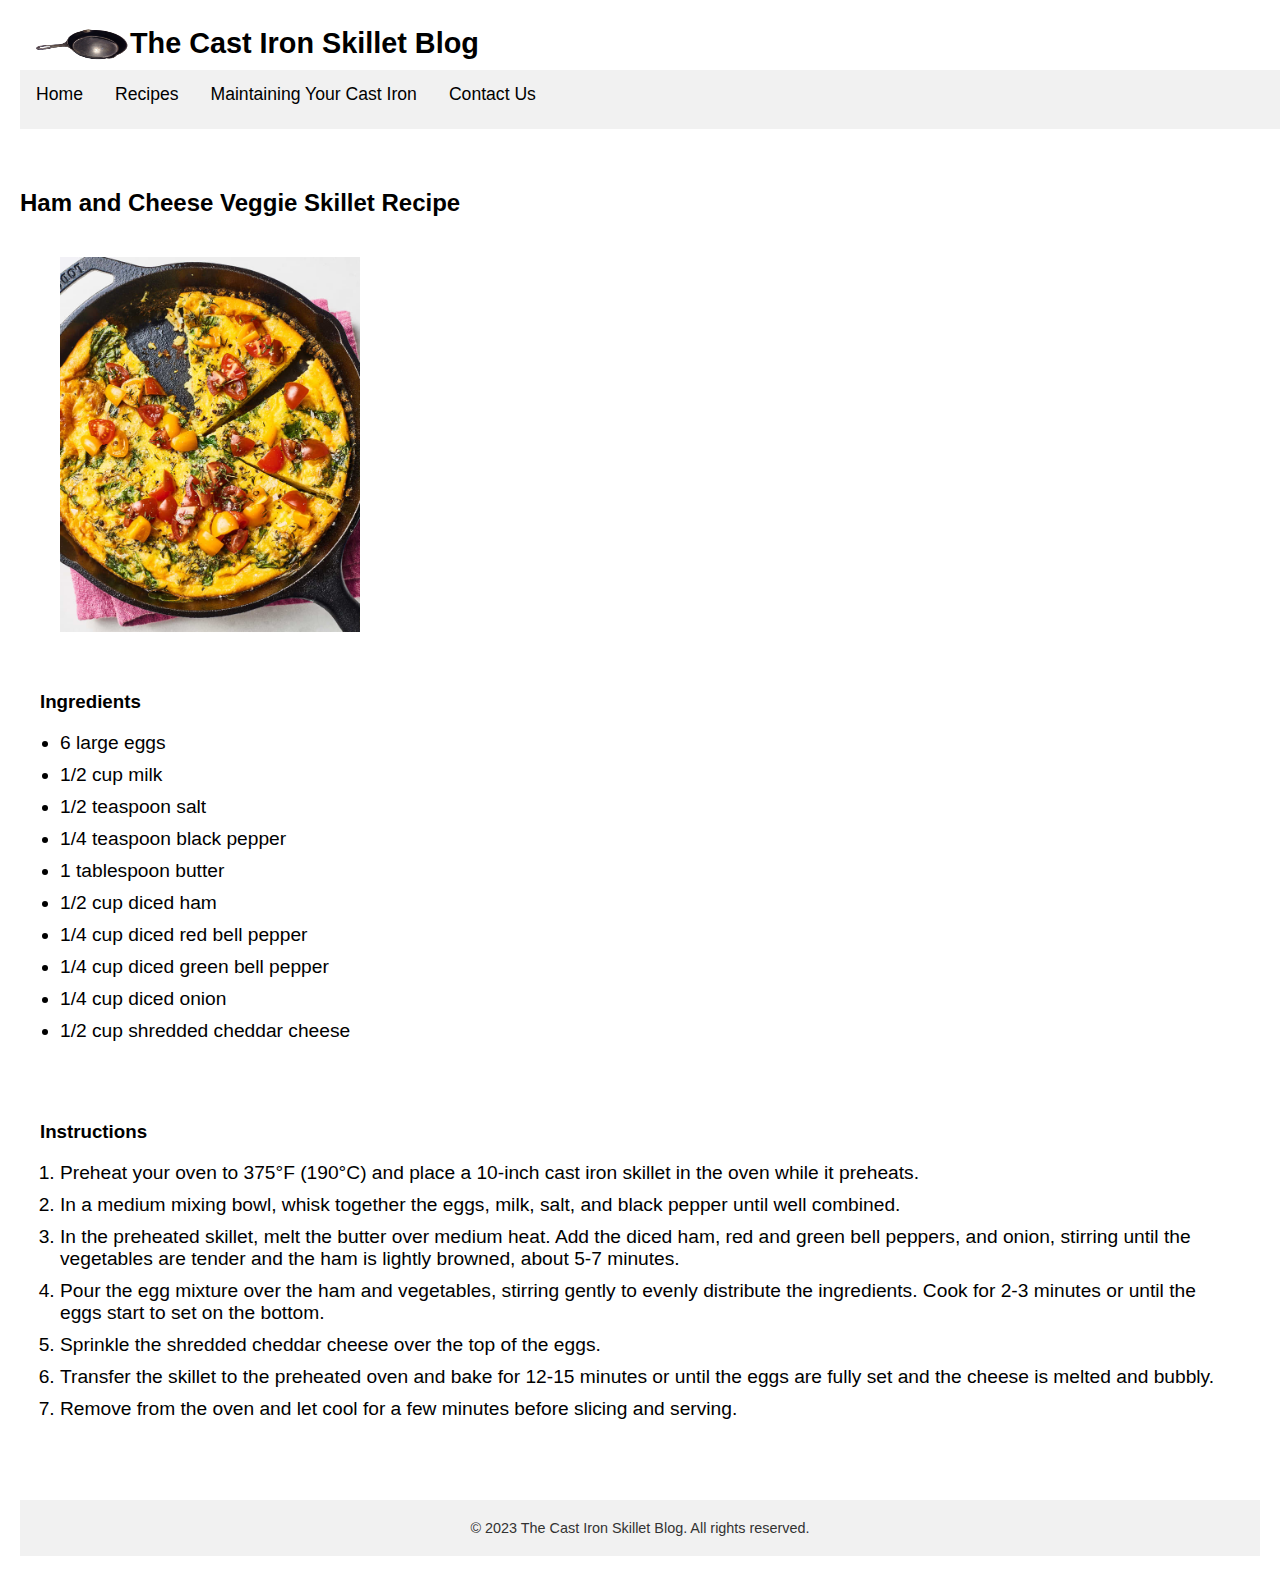
<file: recipe5.html>
<!DOCTYPE html>
<html>
  <head>
    <meta charset="UTF-8">
    <meta name="viewport" content="width=device-width, initial-scale=1.0">
    <meta name="description" content="Welcome to our blog! We love cooking with cast iron and want to share our passion with you. Browse our recipes, tips, and tricks to get the most out of your cast iron skillet.">
    <meta name="author" content="Andrew Barker">
    <meta name="keywords" content="cast iron, skillet, recipes, tips, tricks, cooking">
    <!-- Google tag (gtag.js) -->
    <script async src="https://www.googletagmanager.com/gtag/js?id=G-KKR5ZHEPTD"></script>
    <script>
      window.dataLayer = window.dataLayer || [];
      function gtag(){dataLayer.push(arguments);}
      gtag('js', new Date());

      gtag('config', 'G-KKR5ZHEPTD');
    </script>
    <title>Skillet Cookie Recipe - The Cast Iron Skillet Blog</title>
    <link href="https://fonts.googleapis.com/css?family=Roboto&display=swap" rel="stylesheet">
    <link rel="stylesheet" href="./style.css">
  </head>
  <body>
    <div class="nav-container">
      <header>
        <h1><img src="./skillet.png" alt="logo" width="100">The Cast Iron Skillet Blog</h1>
        <nav>
          <ul>
            <li style="display: inline-block;"><a href="./index.html">Home</a></li>
            <li class="dropdown" style="display: inline-block;">
              <a href="#">Recipes</a>
              <ul class="dropdown">
                <li><a href="./recipe1.html">Skillet Cookie</a></li>
              <li><a href="./recipe2.html">Paprika Chicken Skillet</a></li>
              <li><a href="./recipe3.html">Cast Iron Steak</a></li>
              <li><a href="./recipe4.html">Cast Iron Cornbread</a></li>
              <li><a href="./recipe5.html">Ham and Cheese Veggie Skillet</a></li>
              </ul>
            </li>
            <li style="display: inline-block;"><a href="./maintaining-your-cast-iron.html">Maintaining Your Cast Iron</a></li>
            <li style="display: inline-block;"><a href="./contact.html">Contact Us</a></li>
          </ul>
        </nav>
      </header>
    </div>
    <main>
      <section>
        <h2>Ham and Cheese Veggie Skillet Recipe</h2>
        <section>
        <div>
            <img src="./Eggs_Skillet.jpg" alt="Egg Skillet" style="float: left; margin-right: 20px;">
          </div>
          <div style="clear: both;"></div>
        </section>
        <section>
        <h3>Ingredients</h3>
        <ul>
          <li>6 large eggs</li>
          <li>1/2 cup milk</li>
          <li>1/2 teaspoon salt</li>
          <li>1/4 teaspoon black pepper</li>
          <li>1 tablespoon butter</li>
          <li>1/2 cup diced ham</li>
          <li>1/4 cup diced red bell pepper</li>
          <li>1/4 cup diced green bell pepper</li>
          <li>1/4 cup diced onion</li>
          <li>1/2 cup shredded cheddar cheese</li>
        </ul>
        </section>
        <section>
        <h3>Instructions</h3>
        <ol>
          <li>Preheat your oven to 375°F (190°C) and place a 10-inch cast iron skillet in the oven while it preheats.</li>
          <li>In a medium mixing bowl, whisk together the eggs, milk, salt, and black pepper until well combined.</li>
          <li>In the preheated skillet, melt the butter over medium heat. Add the diced ham, red and green bell peppers, and onion, stirring until the vegetables are tender and the ham is lightly browned, about 5-7 minutes.</li>
          <li>Pour the egg mixture over the ham and vegetables, stirring gently to evenly distribute the ingredients. Cook for 2-3 minutes or until the eggs start to set on the bottom.</li>
          <li>Sprinkle the shredded cheddar cheese over the top of the eggs.</li>
          <li>Transfer the skillet to the preheated oven and bake for 12-15 minutes or until the eggs are fully set and the cheese is melted and bubbly.</li>
          <li>Remove from the oven and let cool for a few minutes before slicing and serving.</li>
        </ol>
        </section>
      </section>
    </main>
    <section>
      <footer>
        &copy; 2023 The Cast Iron Skillet Blog. All rights reserved.
      </footer>    
    </section>
  </body>
</html>
</file>
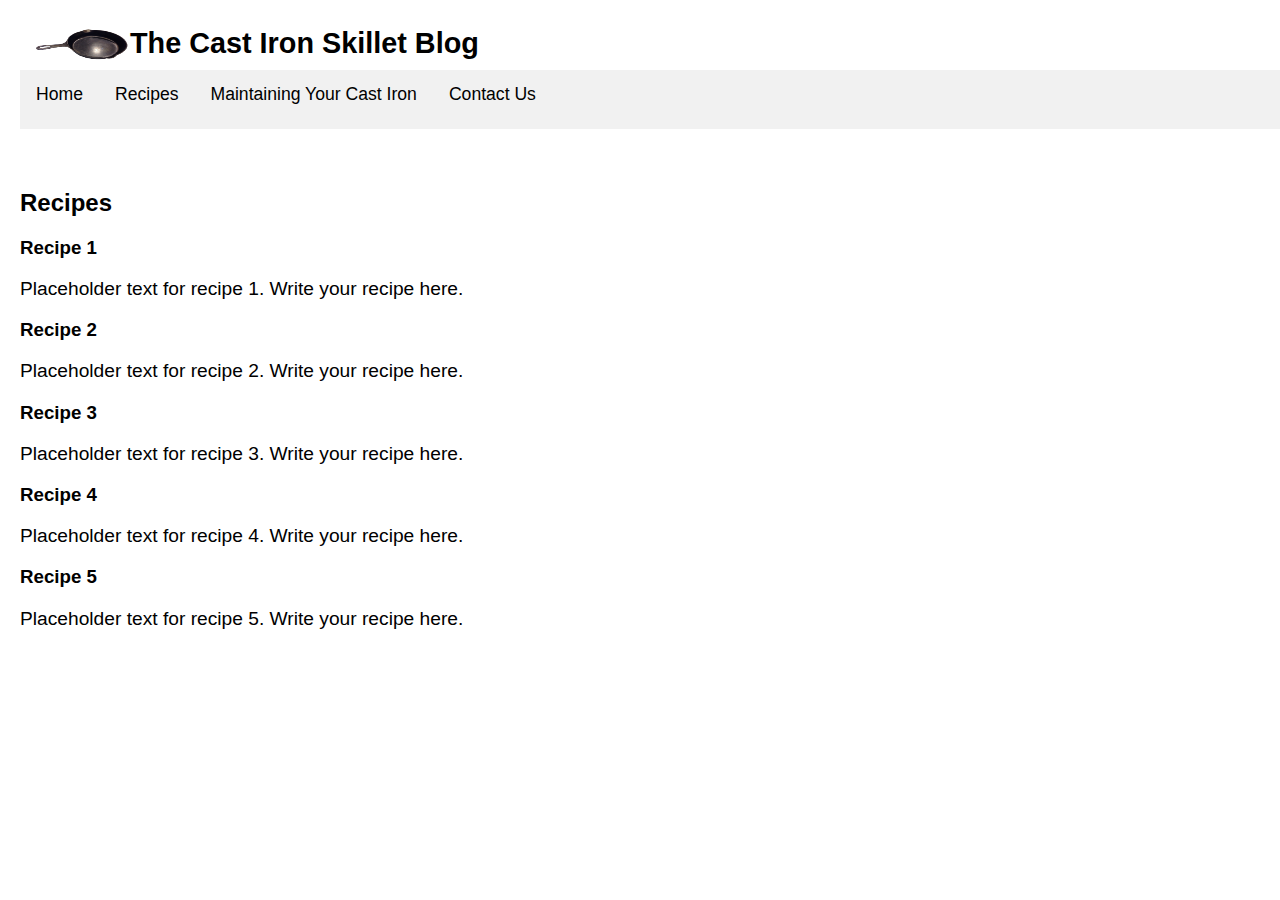
<file: recipes.html>
<!DOCTYPE html>
<html>
  <head>
    <meta charset="UTF-8">
    <meta name="viewport" content="width=device-width, initial-scale=1.0">
    <meta name="description" content="Browse our collection of delicious cast iron skillet recipes.">
    <meta name="author" content="Andrew Barker">
    <meta name="keywords" content="cast iron, skillet, recipes, cooking">
    <title>Recipes - The Cast Iron Skillet Blog</title>
    <link rel="stylesheet" href="style.css">
  </head>
  <body>
    <header>
      <h1><img src="./skillet.png" alt="logo" width="100">The Cast Iron Skillet Blog</h1>
      <nav>
        <ul>
          <li style="display: inline-block;"><a href="./index.html">Home</a></li>
          <li style="display: inline-block;"><a href="./recipes.html">Recipes</a></li>
          <li style="display: inline-block;"><a href="./maintaining-your-cast-iron.html">Maintaining Your Cast Iron</a></li>
          <li style="display: inline-block;"><a href="./contact.html">Contact Us</a></li>
        </ul>
      </nav>
    </header>
    <section>
      <h2>Recipes</h2>
      <article>
        <h3>Recipe 1</h3>
        <p>Placeholder text for recipe 1. Write your recipe here.</p>
      </article>
      <article>
        <h3>Recipe 2</h3>
        <p>Placeholder text for recipe 2. Write your recipe here.</p>
      </article>
      <article>
        <h3>Recipe 3</h3>
        <p>Placeholder text for recipe 3. Write your recipe here.</p>
      </article>
      <article>
        <h3>Recipe 4</h3>
        <p>Placeholder text for recipe 4. Write your recipe here.</p>
      </article>
      <article>
        <h3>Recipe 5</h3>
        <p>Placeholder text for recipe 5. Write your recipe here.</p>
      </article>
    </section>
  </body>
</html>
</file>
<file: style.css>
/* General styles */
body {
  font-family: 'Helvetica Neue', Arial, sans-serif;
  margin: 0;
  padding: 0;
}

h1, h2, h3, h4, h5, h6 {
  font-weight: bold;
}

/* Header styles */
header {
  padding: 20px 0;
}

header img {
  vertical-align: middle;
  height: 50px;
}

header h1 {
  display: inline;
  font-size: 1.8em;
  margin-left: 10px;
}

header h2 {
  display: inline;
  font-size: 1.8em;
}


/* Navigation styles */
nav ul {
  list-style-type: none;
  margin: 0;
  padding: 0;
  background-color: #f1f1f1;
  overflow: hidden;
  font-size: 1.1em;
}

nav li {
  float: left;
}

nav li a {
  display: block;
  color: #333;
  text-align: center;
  padding: 14px 16px;
  text-decoration: none;
}

nav li a:hover {
  background-color: #555;
  color: white;
}

/* Section styles */
section {
  padding: 20px;
}

/* Featured recipe styles */
section h2 {
  font-size: 1.5em;
}

section p {
  font-size: 1.2em;
}

section img {
  float: left;
  margin-left: 20px;
  width: 40%;
  max-width: 300px;
}

/* Contact form styles */
form {
  max-width: 500px;
  margin: 0 auto;
  display: flex;
  flex-direction: column;
  align-items: flex-start;
}

label {
  font-size: 1.2em;
  margin-bottom: 10px;
}

input[type="text"], input[type="email"], textarea {
  font-size: 1.1em;
  width: 100%;
  padding: 8px;
  margin-bottom: 20px;
  box-sizing: border-box;
  border: 1px solid #ccc;
  border-radius: 3px;
}

ul, ol {
  font-size: 1.2em;
  padding-left: 20px;
  margin-bottom: 20px;
}

li {
  margin-bottom: 10px;
}


textarea {
  resize: vertical;
  min-height: 150px;
}

input[type="submit"] {
  font-size: 1.1em;
  padding: 10px 20px;
  background-color: #555;
  color: white;
  border: none;
  cursor: pointer;
  border-radius: 3px;
}

input[type="submit"]:hover {
  background-color: #333;
}

/* Centering Contact Form title */
section h2 {
  text-align: left;
}

/* Left-align header */
header {
  text-align: left;
  padding-left: 20px;
}

/* dropdown css for recipes dropdown */
.dropdown ul {
  display: none;
  position: absolute;
  z-index: 1;
}

.dropdown:hover ul {
  display: block;
}

.active {
  background-color: #ccc;
  color: #fff;
}

/* unvisited link */
a:link {
  color: black;
}

/* visited link */
a:visited {
  color: black;
}

/* mouse over link */
a:hover {
  color: black;
  text-decoration-line: underline;
}

/* selected link */
a:active {
  color: blue;
}

.bralt {
  display: block;
  margin-bottom: 0em;
}

/* Footer styles */
footer {
  padding: 20px 0;
  text-align: center;
  background-color: #f1f1f1;
  color:  #333;
  font-size: 0.9em;
}


/* Citations (links to resources used)

https://www.w3schools.com/howto/howto_css_dropdown_navbar.asp

https://www.w3schools.com/howto/howto_css_contact_form.asp

https://www.w3schools.com/Css/css_link.asp

https://www.w3schools.com/Css/css_text_decoration.asp

https://www.w3schools.com/TAgs/tag_footer.asp
</file>
